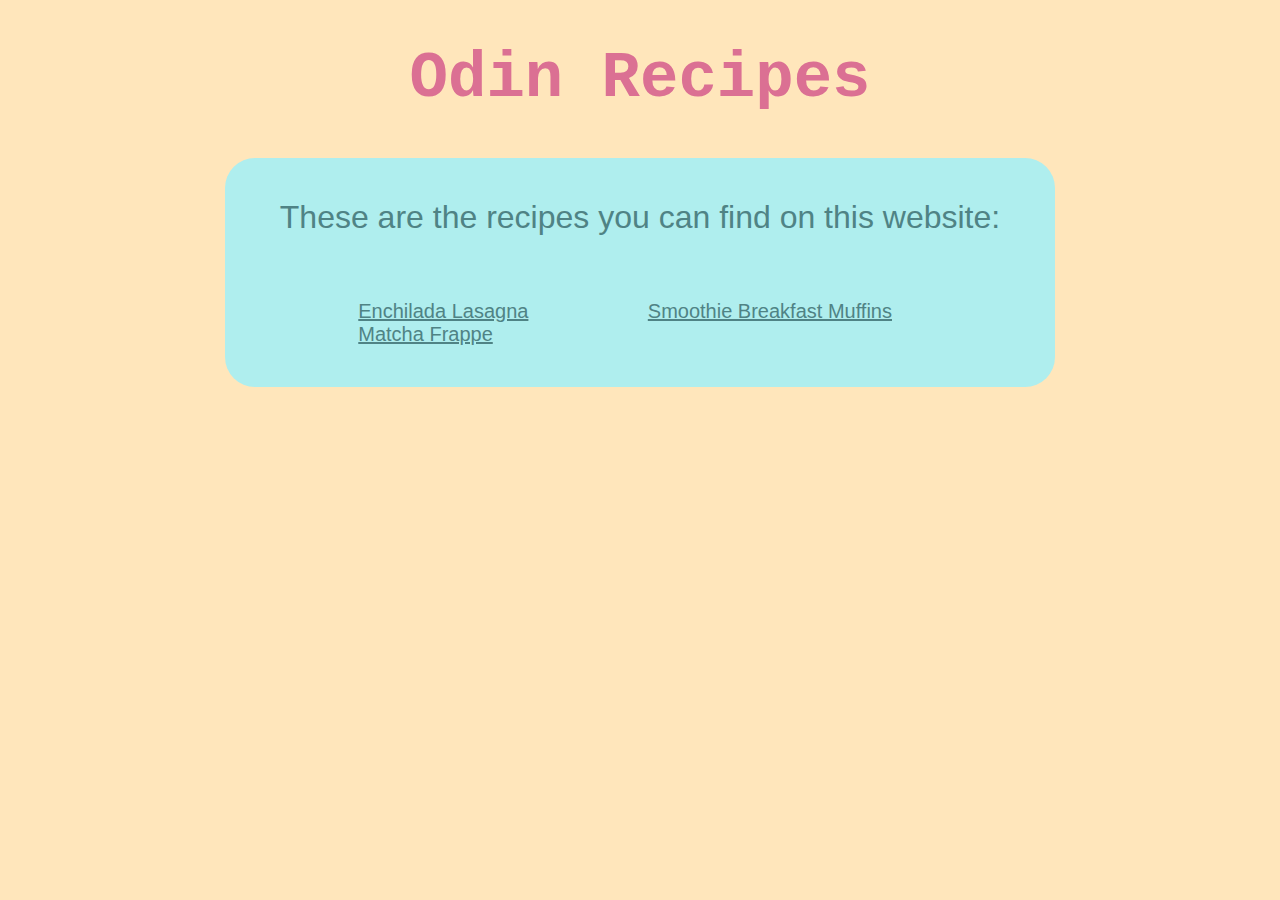
<file: index.html>
<!DOCTYPE html>
<html lang="en">
    <head>
        <meta charset="UTF-8">
        <title>Odin Recipes</title>
        <link rel="stylesheet" href="style.css">
    </head>
    <body>
        <h1 id="main-h1">Odin Recipes</h1>
        <div class="container">
            <h3 class="intro">These are the recipes you can find on this website:</h3>
            <div class="list-container">
                <ul class="list">
                    <li><a href="recipes/lasagna.html">Enchilada Lasagna</a></li>
                    <li><a href="recipes/muffin.html">Smoothie Breakfast Muffins</a></li>
                    <li><a href="recipes/frappe.html">Matcha Frappe</a></li>
                </ul>
            </div>
        </div>
    </body>
</html>
</file>
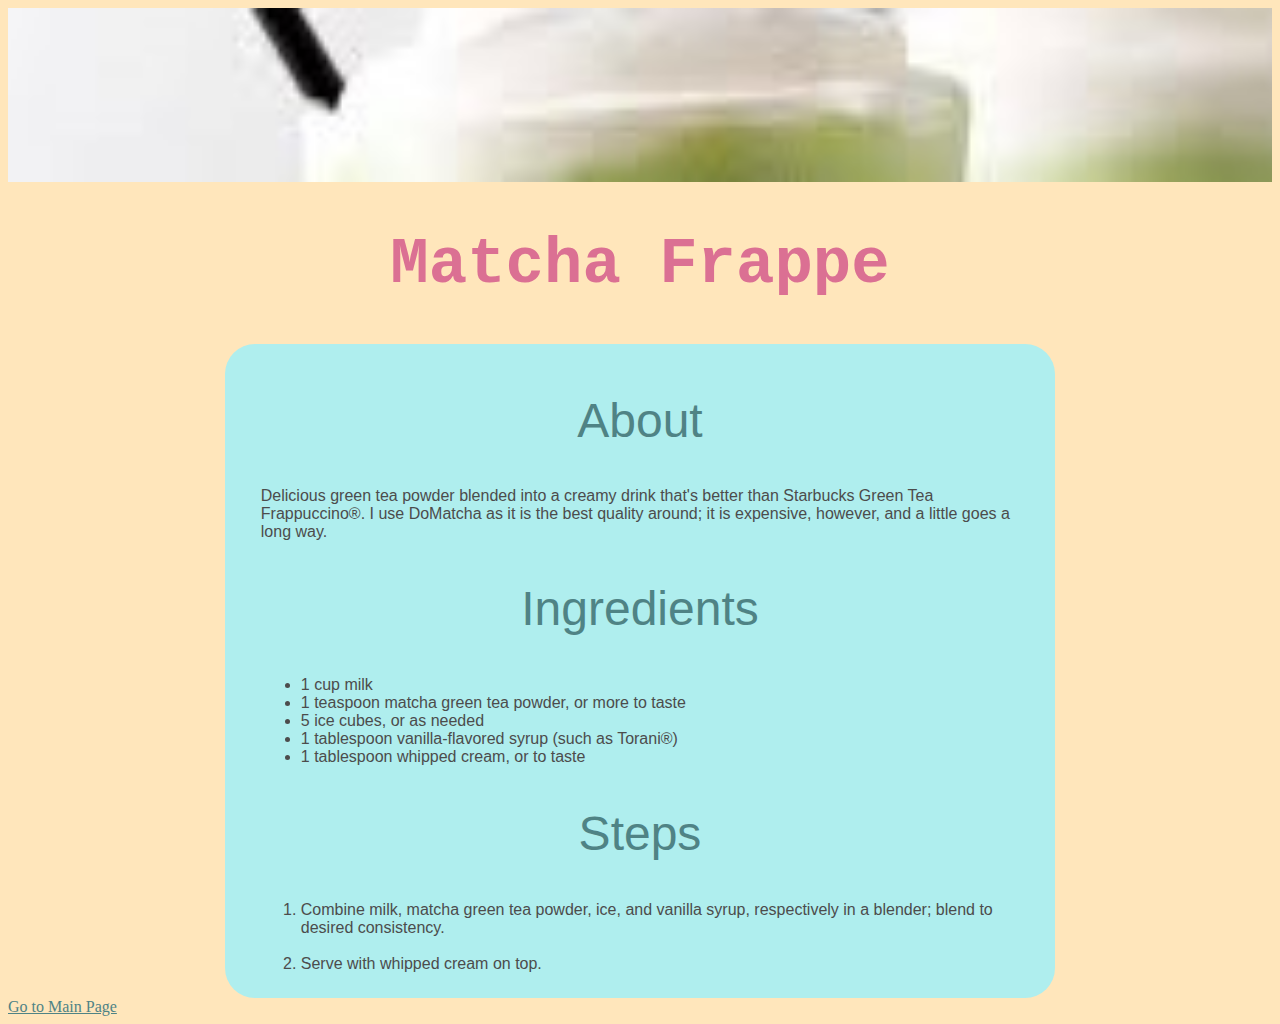
<file: recipes/frappe.html>
<!DOCTYPE html>
<html lang="en">
<head>
    <meta charset="UTF-8">
    <title>Matcha Frappe</title>
    <link rel="stylesheet" href="../style.css">
</head>
<body>
    <img src="frappe.jpeg">
    <h1 id="main-h1">Matcha Frappe</h1>
    <div class="container">
        <h2 class="intro">About</h2>
        <p>Delicious green tea powder blended into a creamy drink
            that's better than Starbucks Green Tea Frappuccino®. I
            use DoMatcha as it is the best quality around; it is
            expensive, however, and a little goes a long way.</p>
        <h2 class="intro">Ingredients</h2>
        <ul>
            <li>1 cup milk</li>
            <li>1 teaspoon matcha green tea powder, or more to taste</li>
            <li>5 ice cubes, or as needed</li>
            <li>1 tablespoon vanilla-flavored syrup (such as Torani®)</li>
            <li>1 tablespoon whipped cream, or to taste</li>
        </ul>
        <h2 class="intro">Steps</h2>
        <ol>
            <li>
                Combine milk, matcha green tea powder, ice, and
                vanilla syrup, respectively in a blender; blend to
                desired consistency.
            </li>
            <br>
            <li>
                Serve with whipped cream on top.
            </li>
        </ol>
    </div>
    <a href="../index.html">Go to Main Page</a>
</body>
</html>
</file>
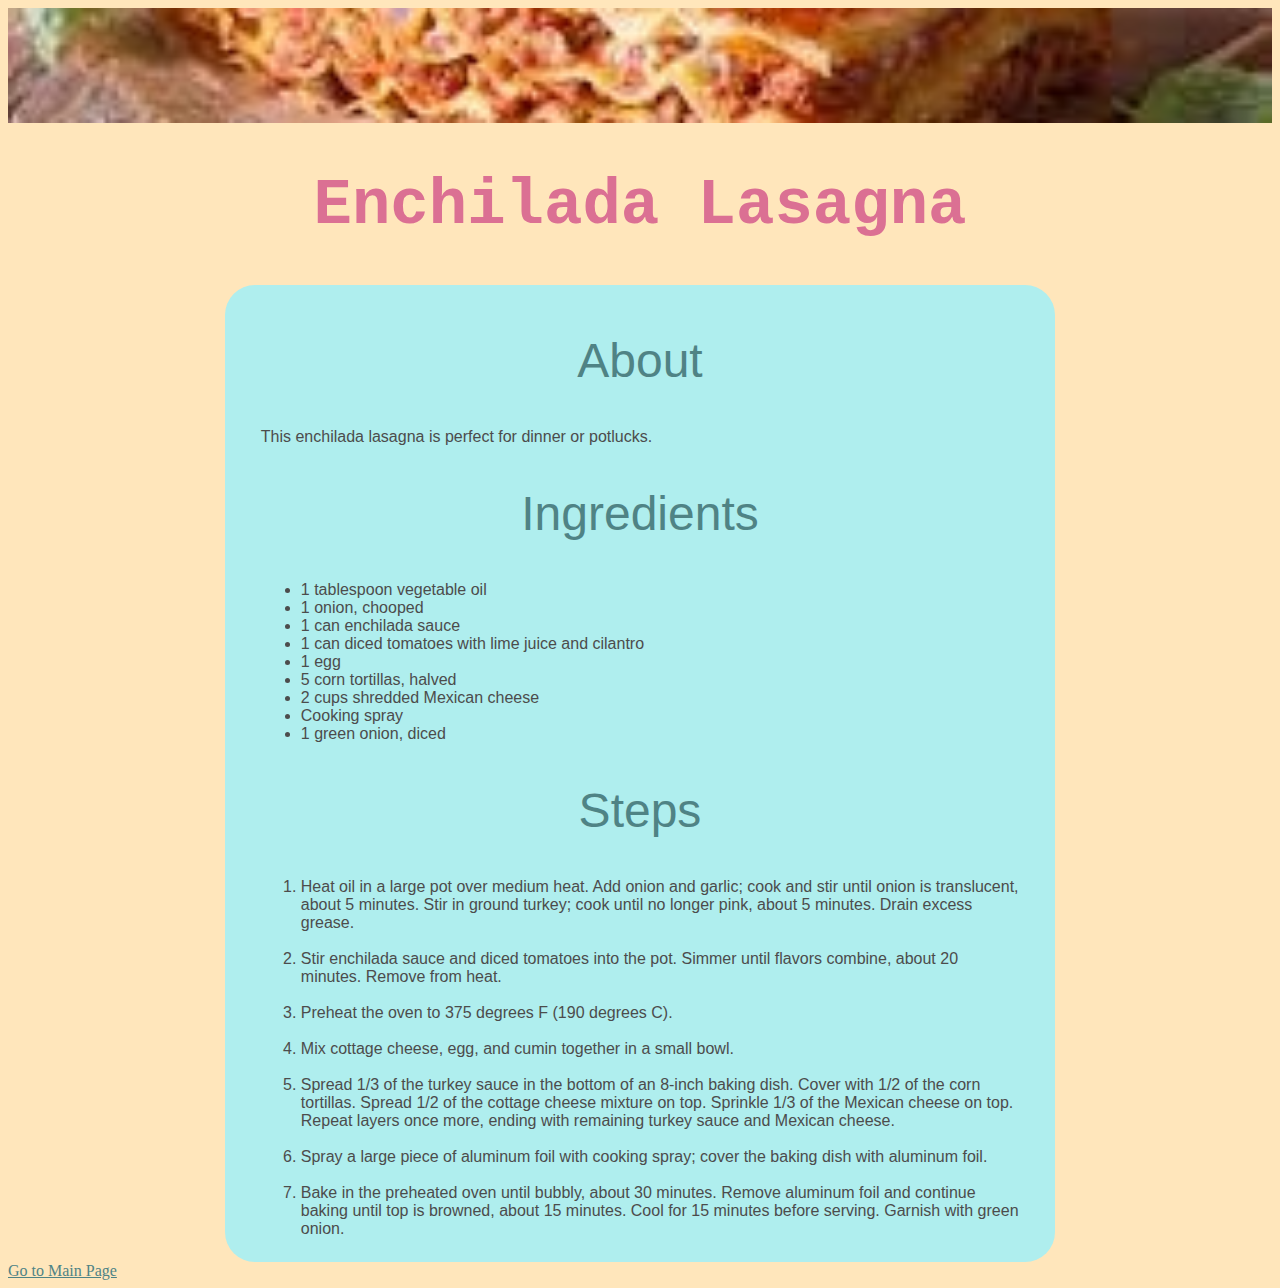
<file: recipes/lasagna.html>
<!DOCTYPE html>
<html lang="en">
<head>
    <meta charset="UTF-8">
    <meta http-equiv="X-UA-Compatible" content="IE=edge">
    <meta name="viewport" content="width=device-width, initial-scale=1.0">
    <title>Enchilada Lasagna</title>
    <link rel="stylesheet" href="../style.css">
</head>
<body>
    <img src="lasagna02.jpg">
    <h1 id="main-h1">Enchilada Lasagna</h1>
    <div class="container">
        <h2 class="intro">About</h2>
        <p>This enchilada lasagna is perfect for dinner or potlucks.</p>
        <h2 class="intro">Ingredients</h2>
        <ul>
            <li>1 tablespoon vegetable oil</li>
            <li>1 onion, chooped</li>
            <li>1 can enchilada sauce</li>
            <li>1 can diced tomatoes with lime juice and cilantro</li>
            <li>1 egg</li>
            <li>5 corn tortillas, halved</li>
            <li>2 cups shredded Mexican cheese</li>
            <li>Cooking spray</li>
            <li>1 green onion, diced</li>
        </ul>
        <h2 class="intro">Steps</h2>
        <ol>
            <li>
                Heat oil in a large pot over medium heat. Add onion
                and garlic; cook and stir until onion is translucent,
                about 5 minutes. Stir in ground turkey; cook until
                no longer pink, about 5 minutes. Drain excess
                grease.
            </li>
            <br>
            <li>
                Stir enchilada sauce and diced tomatoes into the
                pot. Simmer until flavors combine, about 20 minutes.
                Remove from heat.
            </li>
            <br>
            <li>
                Preheat the oven to 375 degrees F (190 degrees C).
            </li>
            <br>
            <li>
                Mix cottage cheese, egg, and cumin together in
                a small bowl.
            </li>
            <br>
            <li>
                Spread 1/3 of the turkey sauce in the bottom of
                an 8-inch baking dish. Cover with 1/2 of the corn
                tortillas. Spread 1/2 of the cottage cheese mixture
                on top. Sprinkle 1/3 of the Mexican cheese on top.
                Repeat layers once more, ending with remaining
                turkey sauce and Mexican cheese.
            </li>
            <br>
            <li>
                Spray a large piece of aluminum foil with cooking spray;
                cover the baking dish with aluminum foil.
            </li>
            <br>
            <li>
                Bake in the preheated oven until bubbly, about
                30 minutes. Remove aluminum foil and continue
                baking until top is browned, about 15 minutes.
                Cool for 15 minutes before serving. Garnish with
                green onion.
            </li>
        </ol>
    </div>
    <a href="../index.html">Go to Main Page</a>
</body>
</html>
</file>
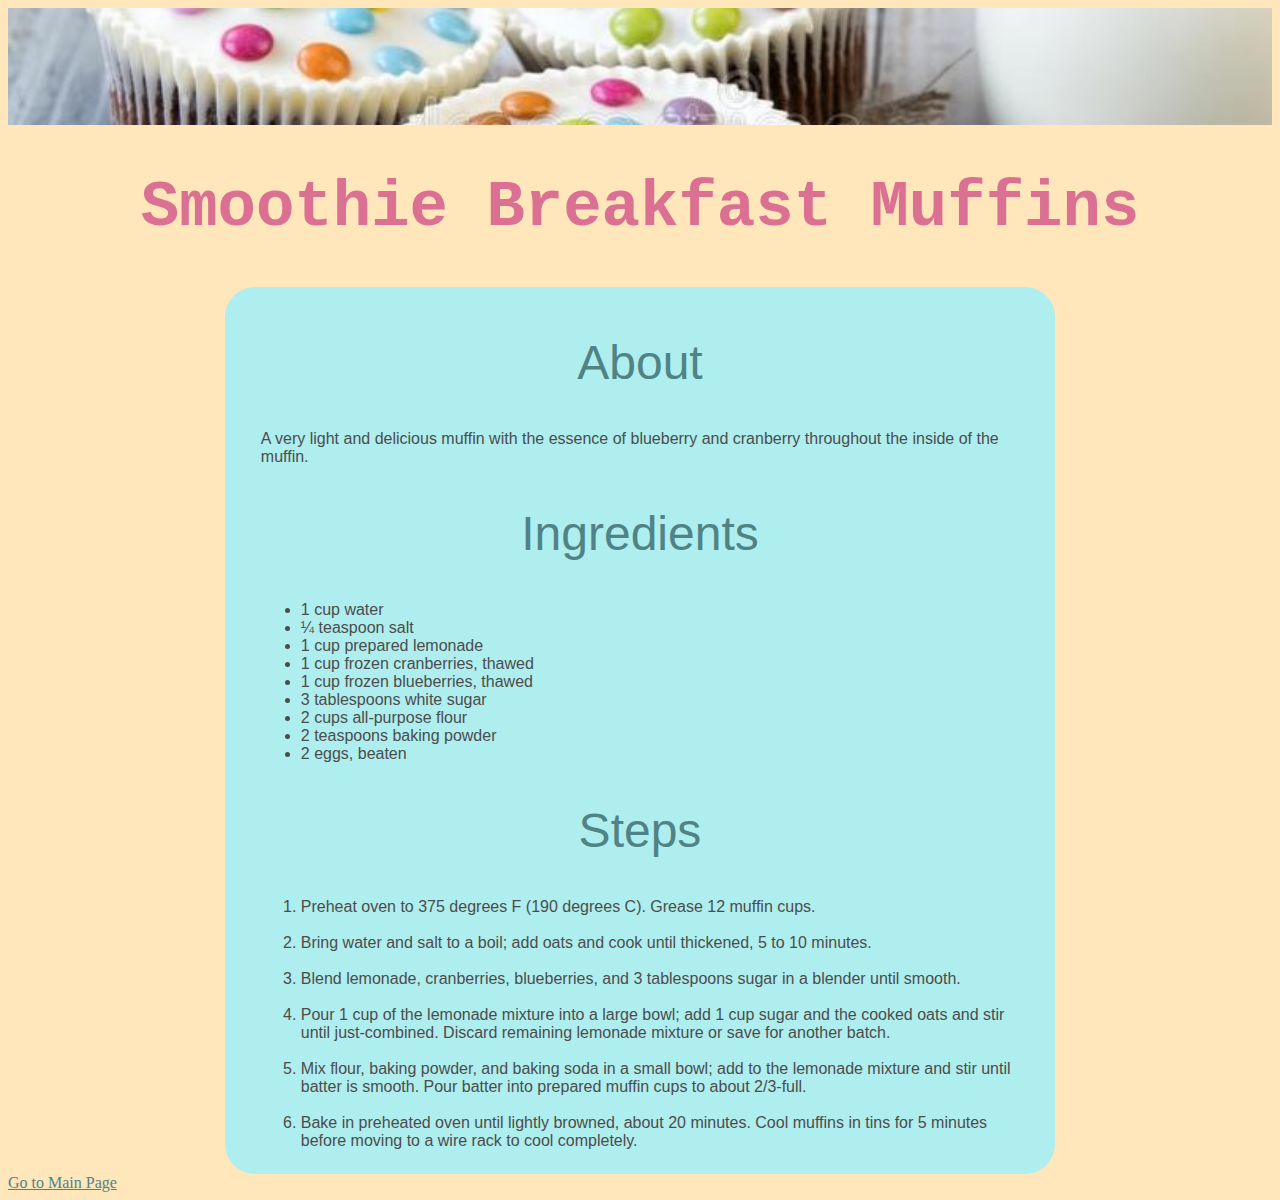
<file: recipes/muffin.html>
<!DOCTYPE html>
<html lang="en">
<head>
    <meta charset="UTF-8">
    <title>Smoothie Breakfast Muffins</title>
    <link rel="stylesheet" href="../style.css">
</head>
<body>
    <img src="muffin.jpg">
    <h1 id="main-h1">Smoothie Breakfast Muffins</h1>
    <div class="container">
        <h2 class="intro">About</h2>      
        <p>A very light and delicious muffin with the essence of blueberry
            and cranberry throughout the inside of the muffin.</p>
        <h2 class="intro">Ingredients</h2>
        <ul>
            <li>1 cup water</li>
            <li>¼ teaspoon salt</li>
            <li>1 cup prepared lemonade</li>
            <li>1 cup frozen cranberries, thawed</li>
            <li>1 cup frozen blueberries, thawed</li>
            <li>3 tablespoons white sugar</li>
            <li>2 cups all-purpose flour</li>
            <li>2 teaspoons baking powder</li>
            <li>2 eggs, beaten</li>
        </ul>
        <h2 class="intro">Steps</h2>
        <ol>
            <li>
                Preheat oven to 375 degrees F (190 degrees C). Grease
                12 muffin cups.
            </li>
            <br>
            <li>
                Bring water and salt to a boil; add oats and cook until
                thickened, 5 to 10 minutes.
            </li>
            <br>
            <li>
                Blend lemonade, cranberries, blueberries, and 3
                tablespoons sugar in a blender until smooth.
            </li>
            <br>
            <li>
                Pour 1 cup of the lemonade mixture into a large bowl;
                add 1 cup sugar and the cooked oats and stir until
                just-combined. Discard remaining lemonade mixture or
                save for another batch.
            </li>
            <br>
            <li>
                Mix flour, baking powder, and baking soda in a small
                bowl; add to the lemonade mixture and stir until batter
                is smooth. Pour batter into prepared muffin cups to
                about 2/3-full.
            </li>
            <br>
            <li>
                Bake in preheated oven until lightly browned, about
                20 minutes. Cool muffins in tins for 5 minutes
                before moving to a wire rack to cool completely.
            </li>
        </ol>
    </div>
    <a href="../index.html">Go to Main Page</a>
</body>
</html>
</file>
<file: style.css>
html {
    font-size: 16px;
}
body {
    background-color: #ffe6bb;
}
#main-h1 {
    text-align: center;
    font-size: 4rem;
    color: palevioletred;
    font-family:'Courier New', Courier, monospace;
}
.container {
    background-color: paleturquoise;
    padding: 1ch 4ch;
    width: 60%; /* dello schermo */
    margin: 0 auto;
    border-radius: 30px;
    font-family: 'Trebuchet MS', 'Lucida Sans Unicode', 'Lucida Grande', 'Lucida Sans', Arial, sans-serif;
}
.list {
    margin-top: 4rem;
    margin-bottom: 2rem;
}
.list li{
    display: inline-block;
    margin: 0 8%;
    font-size: 1.25rem;
}
h2.intro {
    text-align: center;
    color: #4f8385;
    font-size: 3rem;
    font-weight: 400;
}
h3.intro {
    text-align: center;
    color: #4f8385;
    font-size: 2rem;
    font-weight: 400;
}
/* unstyle a link */
a {
    color: #4f8385;
    /* text-decoration: inherit; */
    /* cursor: inherit; */
}
img {
    width: 100%;
    height: auto;
}
p, li {
    font-family: Helvetica, sans-serif;
    color: #4c4c4c;
}
</file>
